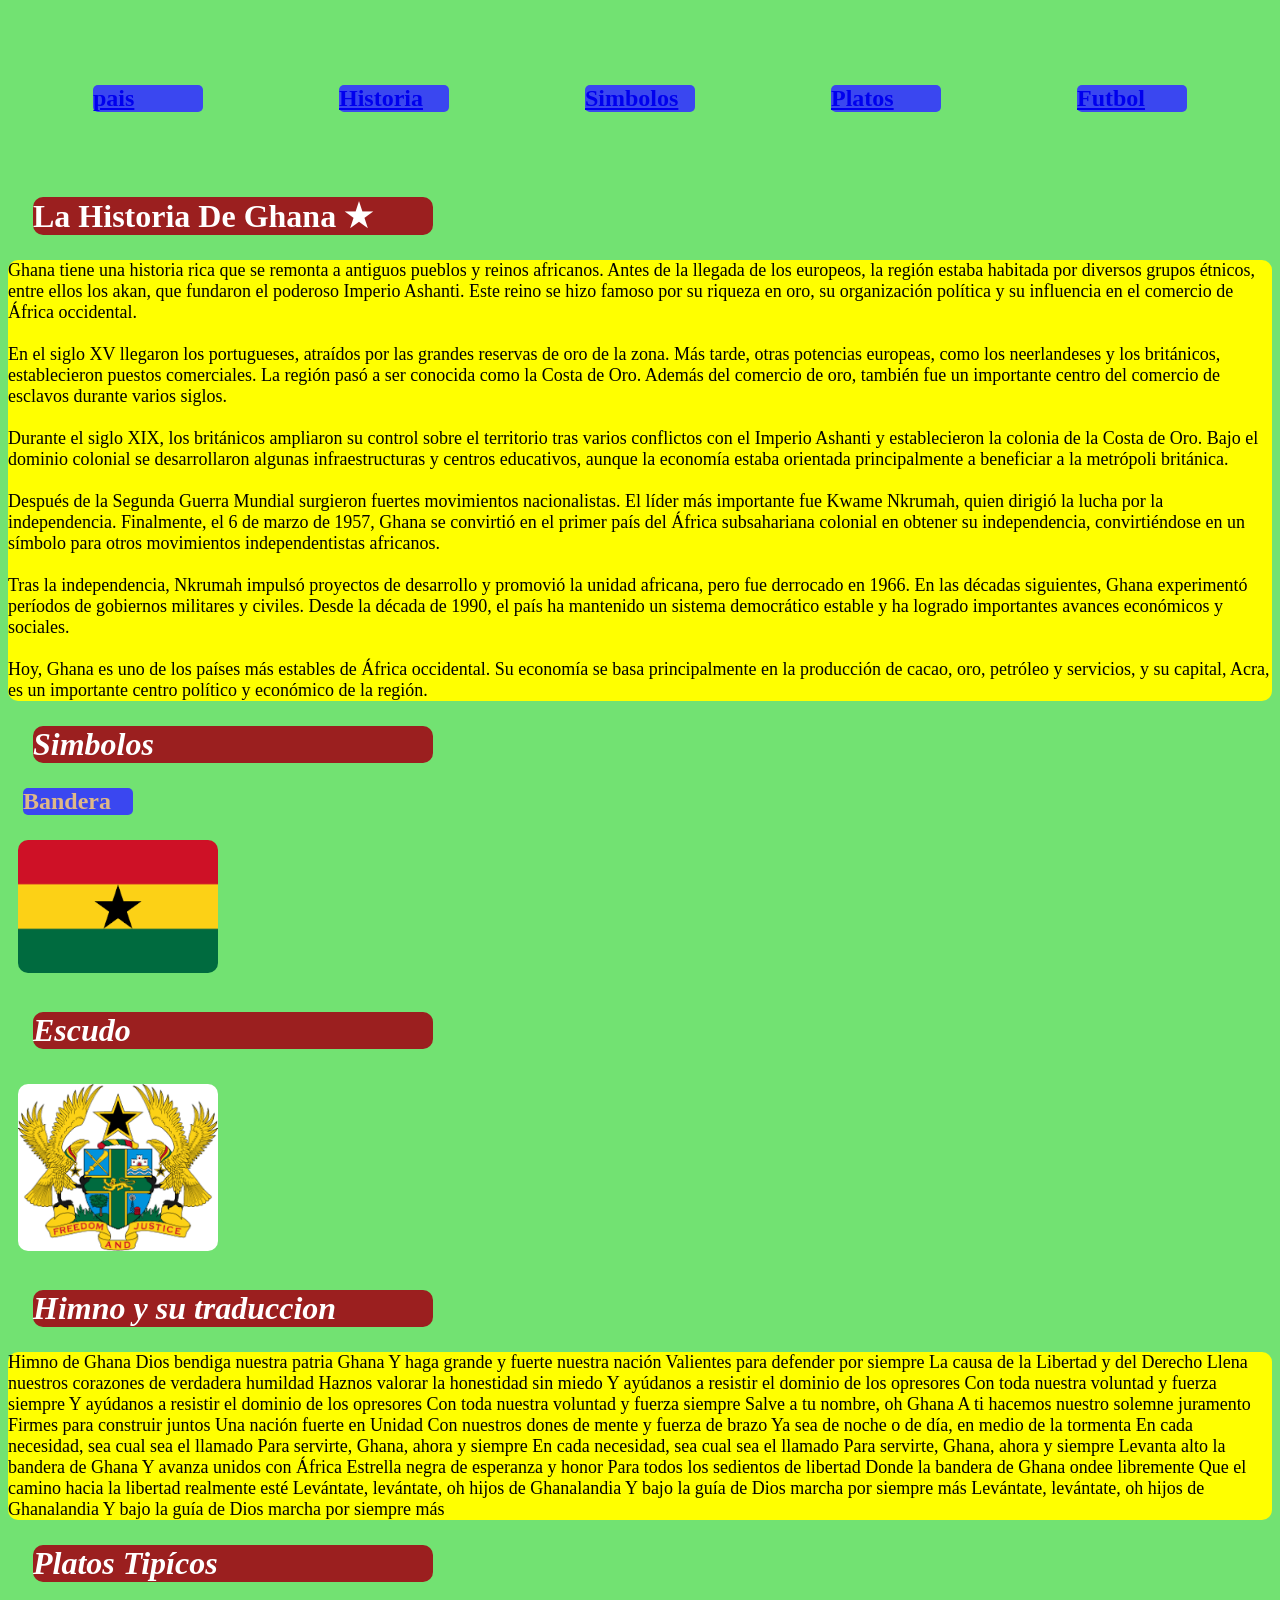
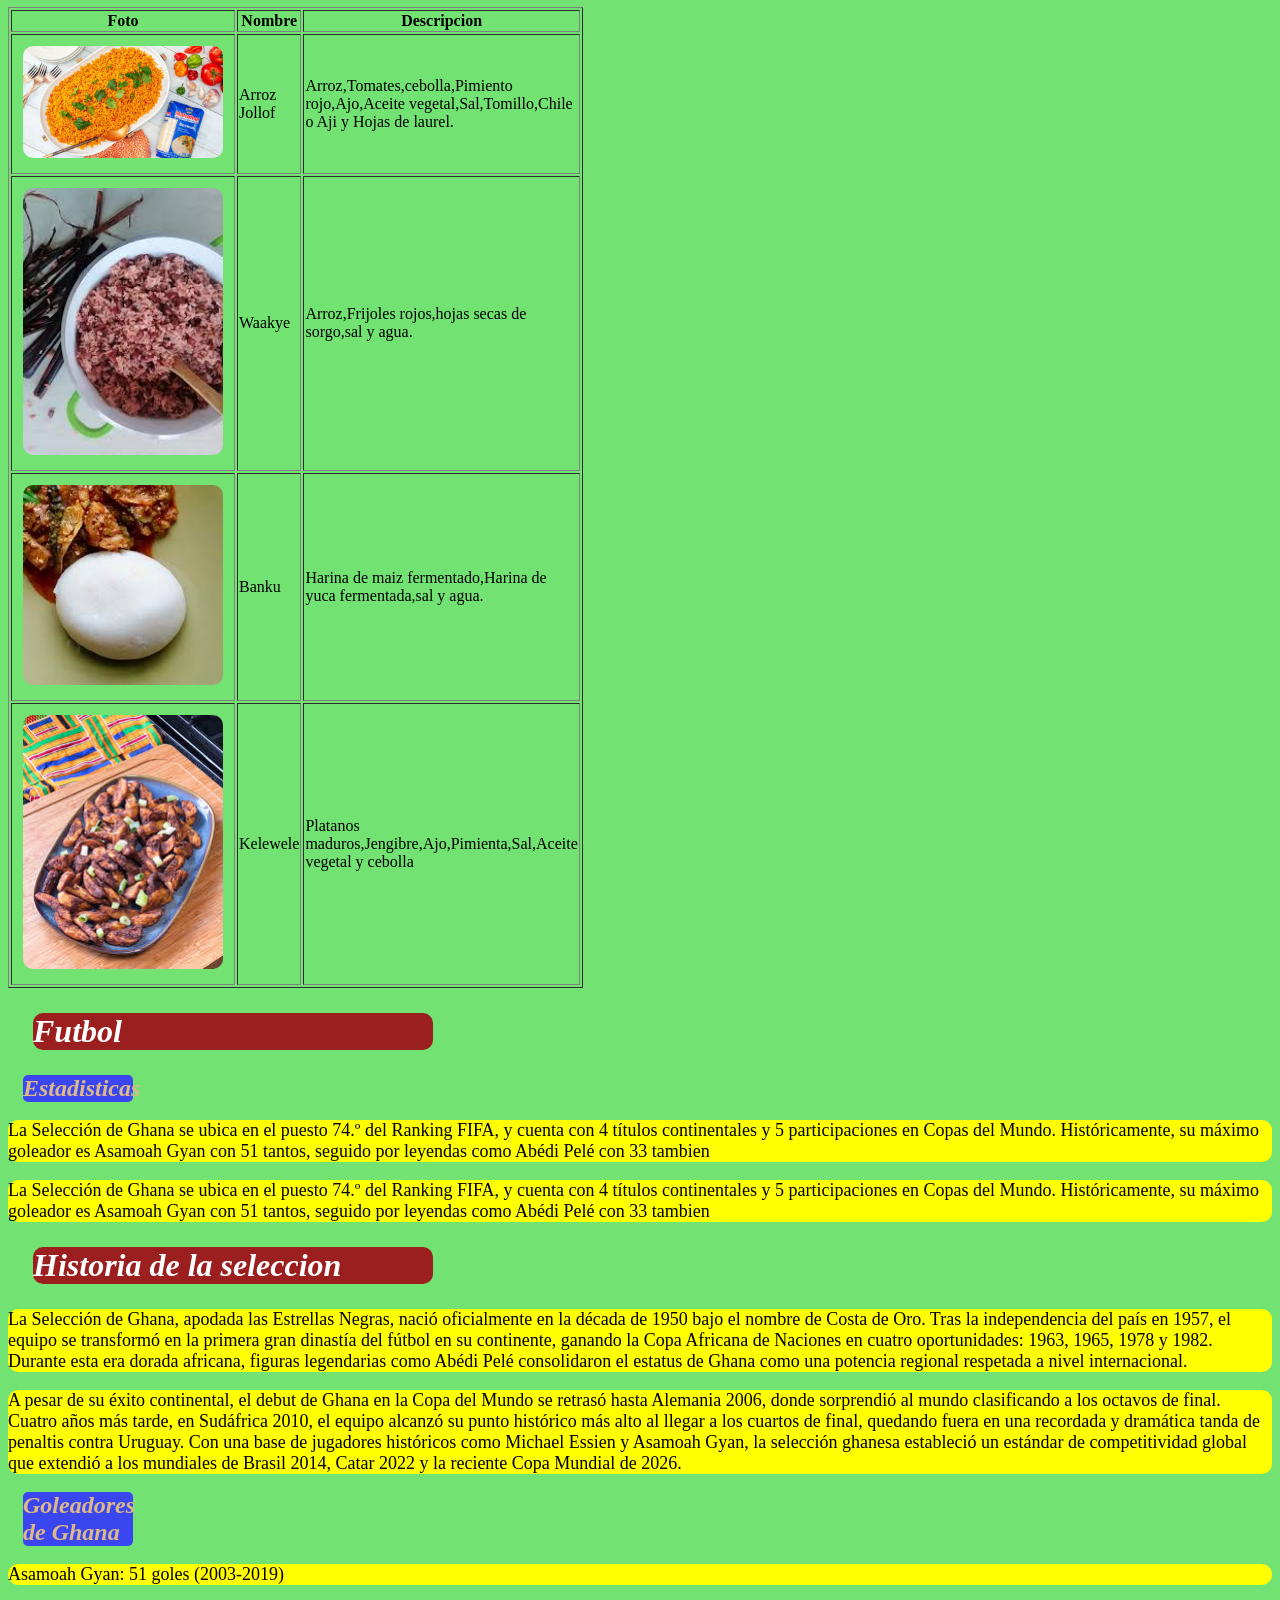
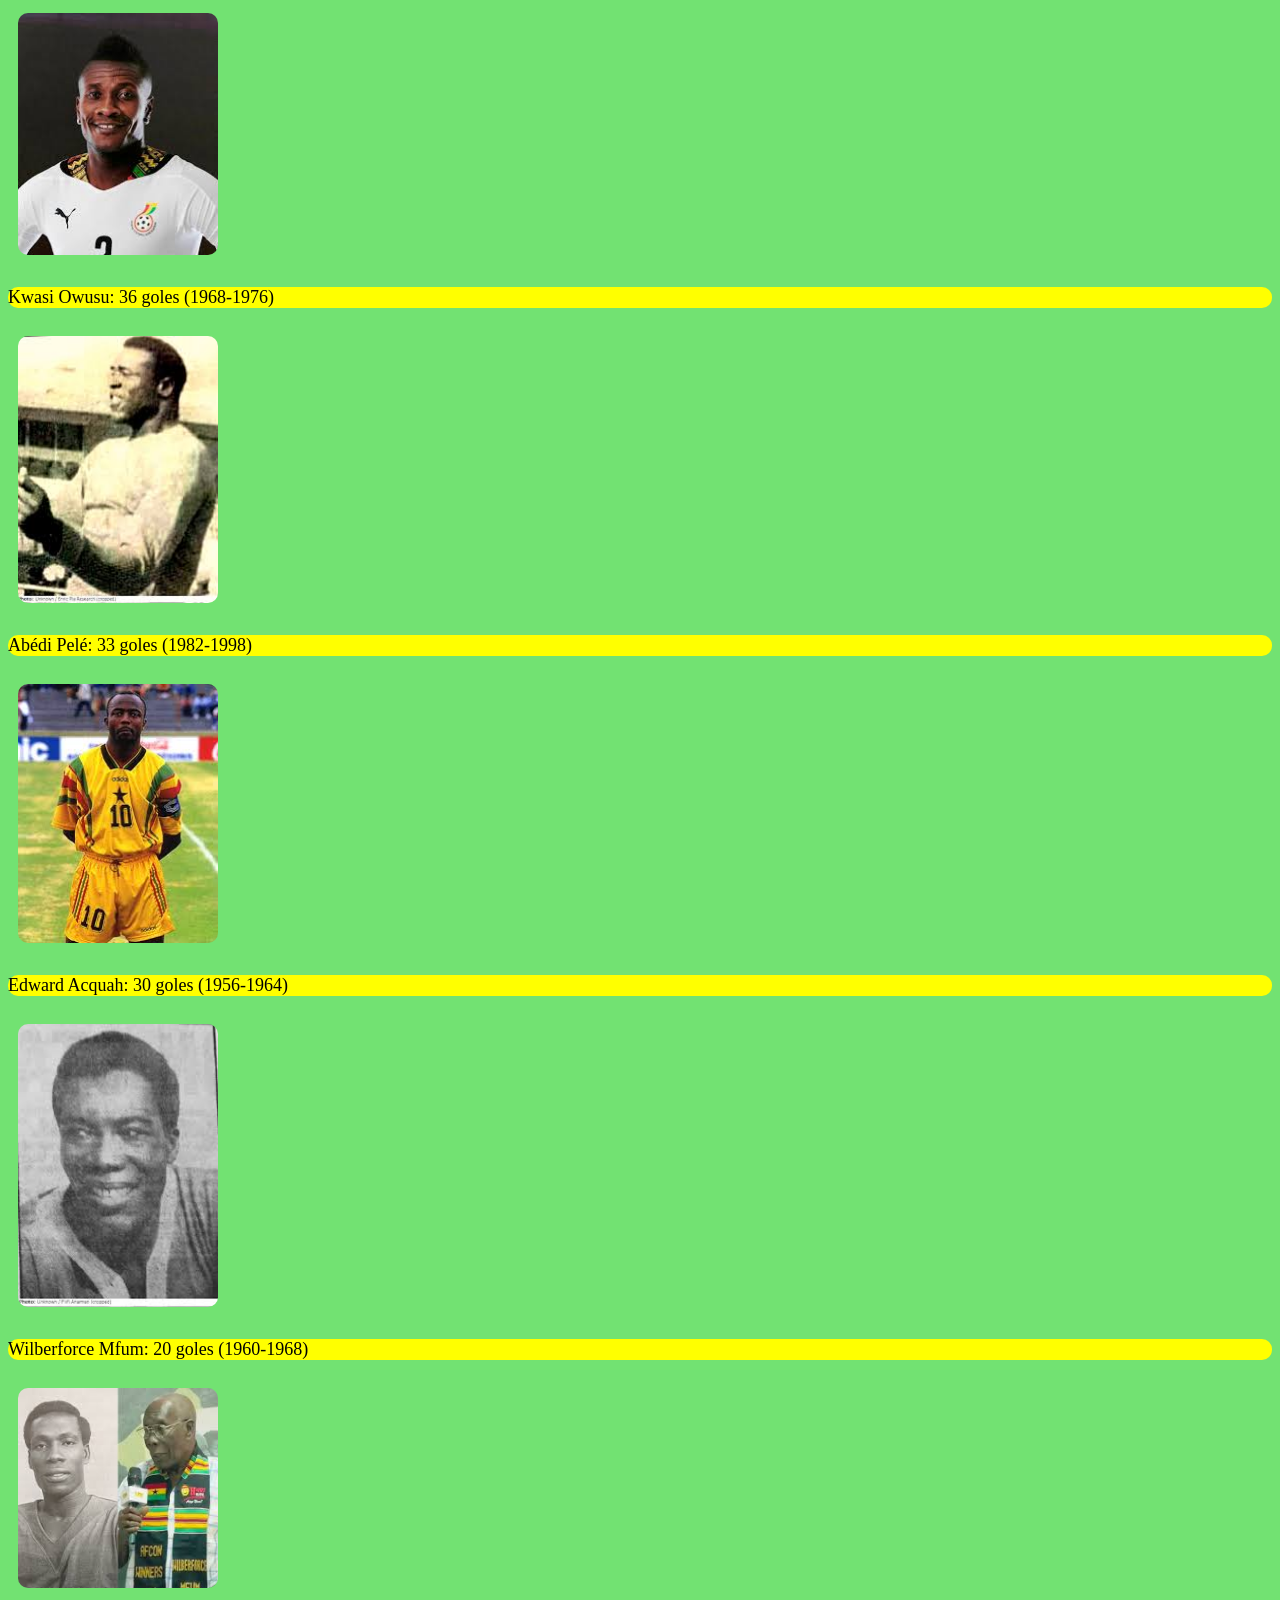
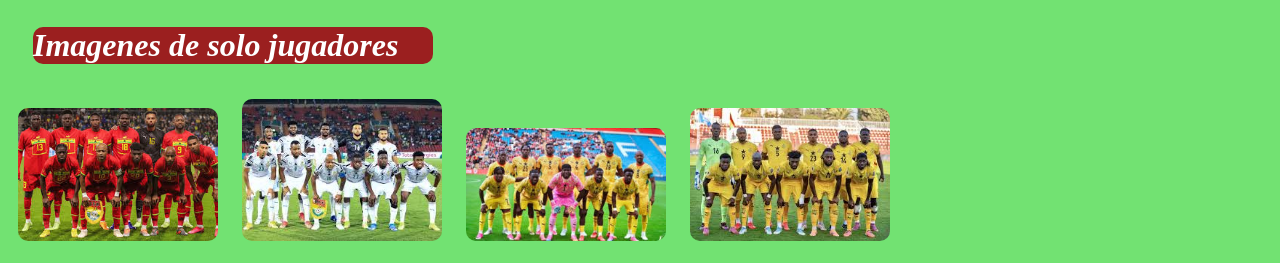
<file: index.html>
<!DOCTYPE html>
<html lang="en">

<head>
    <meta charset="UTF-8">
    <meta name="viewport" content="width=device-width, initial-scale=1.0">
    <title>Pagina De Ghana</title>
        <link rel="stylesheet" href="style.css">

    <style>
        h1 {
            width: 400px;
            color: white;
            border-radius: 10px;
            margin: 25px;
            background-color: rgb(155, 31, 31);
        }

        h2 {
            width: 110px;
            color: burlywood;
            border-radius: 5px;
            margin: 15px;
            background-color: rgb(58, 71, 240);
        }

        p {
            font-size: 18px;
            border-radius: 10px;
            background-color: yellow;
        }

        img {
            width: 200px;
            border-radius: 10px;
            margin: 10px;
        }

        body {
            background-color: rgb(114, 226, 114);
        }

        table {

            width: 100px;
        }
    </style>
</head>

<body>
    <nav class="menu-navegacion">

        <h2><a href="index.html">pais</a></h2>
        <h2><a href="historia.html">Historia</a></h2>
        <h2><a href="simbolos.html">Simbolos</a></h2>
        <h2><a href="platos.html">Platos</a></h2>
        <h2><a href="futbol.html">Futbol</a></h2>  

    </nav>
    <h1>La Historia De Ghana ★</h1>

    <p>Ghana tiene una historia rica que se remonta a antiguos pueblos y reinos africanos. Antes de la llegada de los
        europeos, la región estaba habitada por diversos grupos étnicos, entre ellos los akan, que fundaron el poderoso
        Imperio Ashanti. Este reino se hizo famoso por su riqueza en oro, su organización política y su influencia en el
        comercio de África occidental. <br>

        <br> En el siglo XV llegaron los portugueses, atraídos por las grandes reservas de oro de la zona. Más tarde,
        otras potencias europeas, como los neerlandeses y los británicos, establecieron puestos comerciales. La región
        pasó a ser conocida como la Costa de Oro. Además del comercio de oro, también fue un importante centro del
        comercio de esclavos durante varios siglos. <br>

        <br> Durante el siglo XIX, los británicos ampliaron su control sobre el territorio tras varios conflictos con el
        Imperio Ashanti y establecieron la colonia de la Costa de Oro. Bajo el dominio colonial se desarrollaron algunas
        infraestructuras y centros educativos, aunque la economía estaba orientada principalmente a beneficiar a la
        metrópoli británica. <br>

        <br>Después de la Segunda Guerra Mundial surgieron fuertes movimientos nacionalistas. El líder más importante
        fue Kwame Nkrumah, quien dirigió la lucha por la independencia. Finalmente, el 6 de marzo de 1957, Ghana se
        convirtió en el primer país del África subsahariana colonial en obtener su independencia, convirtiéndose en un
        símbolo para otros movimientos independentistas africanos. <br>

        <br>Tras la independencia, Nkrumah impulsó proyectos de desarrollo y promovió la unidad africana, pero fue
        derrocado en 1966. En las décadas siguientes, Ghana experimentó períodos de gobiernos militares y civiles. Desde
        la década de 1990, el país ha mantenido un sistema democrático estable y ha logrado importantes avances
        económicos y sociales. <br>

        <br>Hoy, Ghana es uno de los países más estables de África occidental. Su economía se basa principalmente en la
        producción de cacao, oro, petróleo y servicios, y su capital, Acra, es un importante centro político y económico
        de la región. <br>
    </p>

    <h1><i>Simbolos</i></h1>

    <h2>Bandera</h2>

    <img src="descarga.png" width="100px" alt="">

    <h1><i>Escudo</i></h1>

    <img src="escudo.png" width="100px" alt="">
    <h1><i>Himno y su traduccion</i></h1>

    <p>Himno de Ghana

        Dios bendiga nuestra patria Ghana


        Y haga grande y fuerte nuestra nación


        Valientes para defender por siempre


        La causa de la Libertad y del Derecho


        Llena nuestros corazones de verdadera humildad


        Haznos valorar la honestidad sin miedo


        Y ayúdanos a resistir el dominio de los opresores


        Con toda nuestra voluntad y fuerza siempre



        Y ayúdanos a resistir el dominio de los opresores


        Con toda nuestra voluntad y fuerza siempre



        Salve a tu nombre, oh Ghana


        A ti hacemos nuestro solemne juramento


        Firmes para construir juntos


        Una nación fuerte en Unidad


        Con nuestros dones de mente y fuerza de brazo


        Ya sea de noche o de día, en medio de la tormenta


        En cada necesidad, sea cual sea el llamado


        Para servirte, Ghana, ahora y siempre



        En cada necesidad, sea cual sea el llamado


        Para servirte, Ghana, ahora y siempre



        Levanta alto la bandera de Ghana


        Y avanza unidos con África


        Estrella negra de esperanza y honor


        Para todos los sedientos de libertad


        Donde la bandera de Ghana ondee libremente


        Que el camino hacia la libertad realmente esté


        Levántate, levántate, oh hijos de Ghanalandia


        Y bajo la guía de Dios marcha por siempre más



        Levántate, levántate, oh hijos de Ghanalandia


        Y bajo la guía de Dios marcha por siempre más
    </p>

    <h1><i>Platos Tipícos</i></h1>
    <table border="1">
        <thead>

            <th>Foto</th>
            <th>Nombre</th>
            <th>Descripcion</th>

        </thead>
        <tr>
            <td><img src="descarga.jfif" width="100px"></td>
            <td>Arroz Jollof</td>
            <td>Arroz,Tomates,cebolla,Pimiento rojo,Ajo,Aceite vegetal,Sal,Tomillo,Chile o Aji y Hojas de laurel.</td>
        </tr>
        <tr>
            <td><img src="frijolrs.jfif" width="50px"></td>
            <td>Waakye</td>
            <td>Arroz,Frijoles rojos,hojas secas de sorgo,sal y agua.</td>
        </tr>
        <tr>
            <td><img src="yuca.jfif" width="100px"></td>
            <td>Banku</td>
            <td>Harina de maiz fermentado,Harina de yuca fermentada,sal y agua.</td>
        </tr>
        <tr>
            <td><img src="platano.jfif" width="50px"></td>
            <td>Kelewele</td>
            <td>Platanos maduros,Jengibre,Ajo,Pimienta,Sal,Aceite vegetal y cebolla</td>
        </tr>
    </table>
    <h1><i>Futbol</i></h1>

    <h2><i>Estadisticas</i></h2>
    <p>La Selección de Ghana se ubica en el puesto 74.º del Ranking FIFA, y cuenta con 4 títulos continentales y 5
        participaciones en Copas del Mundo. Históricamente, su máximo goleador es Asamoah Gyan con 51 tantos, seguido
        por leyendas como Abédi Pelé con 33 tambien </p>
    <p>La Selección de Ghana se ubica en el puesto 74.º del Ranking FIFA, y cuenta con 4 títulos continentales y 5
        participaciones en Copas del Mundo. Históricamente, su máximo goleador es Asamoah Gyan con 51 tantos, seguido
        por leyendas como Abédi Pelé con 33 tambien </p>
    <h1><i>Historia de la seleccion</i></h1>

    <p>La Selección de Ghana, apodada las Estrellas Negras, nació oficialmente en la década de 1950 bajo el nombre de
        Costa de Oro. Tras la independencia del país en 1957, el equipo se transformó en la primera gran dinastía del
        fútbol en su continente, ganando la Copa Africana de Naciones en cuatro oportunidades: 1963, 1965, 1978 y 1982.
        Durante esta era dorada africana, figuras legendarias como Abédi Pelé consolidaron el estatus de Ghana como una
        potencia regional respetada a nivel internacional.</p>
    <p>A pesar de su éxito continental, el debut de Ghana en la Copa del Mundo se retrasó hasta Alemania 2006, donde
        sorprendió al mundo clasificando a los octavos de final. Cuatro años más tarde, en Sudáfrica 2010, el equipo
        alcanzó su punto histórico más alto al llegar a los cuartos de final, quedando fuera en una recordada y
        dramática tanda de penaltis contra Uruguay. Con una base de jugadores históricos como Michael Essien y Asamoah
        Gyan, la selección ghanesa estableció un estándar de competitividad global que extendió a los mundiales de
        Brasil 2014, Catar 2022 y la reciente Copa Mundial de 2026.</p>
    <h2><i>Goleadores de Ghana</i></h2>
    <p>Asamoah Gyan: 51 goles (2003-2019)</p><img src="asamoah.jfif" alt="">
    <p>Kwasi Owusu: 36 goles (1968-1976) </p><img src="kwasi.jfif" alt="">
    <p>Abédi Pelé: 33 goles (1982-1998) </p> <img src="pele.jfif" alt="">
    <p>Edward Acquah: 30 goles (1956-1964) </p><img src="edward.jfif" alt="">
    <p>Wilberforce Mfum: 20 goles (1960-1968)</p><img src="mfum.jfif" alt="">
    <h1><i>Imagenes de solo jugadores </i></h1>
    <img src="sele1.jfif" alt="">
    <img src="sele2.jfif" alt="">
    <img src="sele3.jfif" alt="">
    <img src="sele4.jfif" alt="">






</body>

</html>


</body>

</html>
</file>
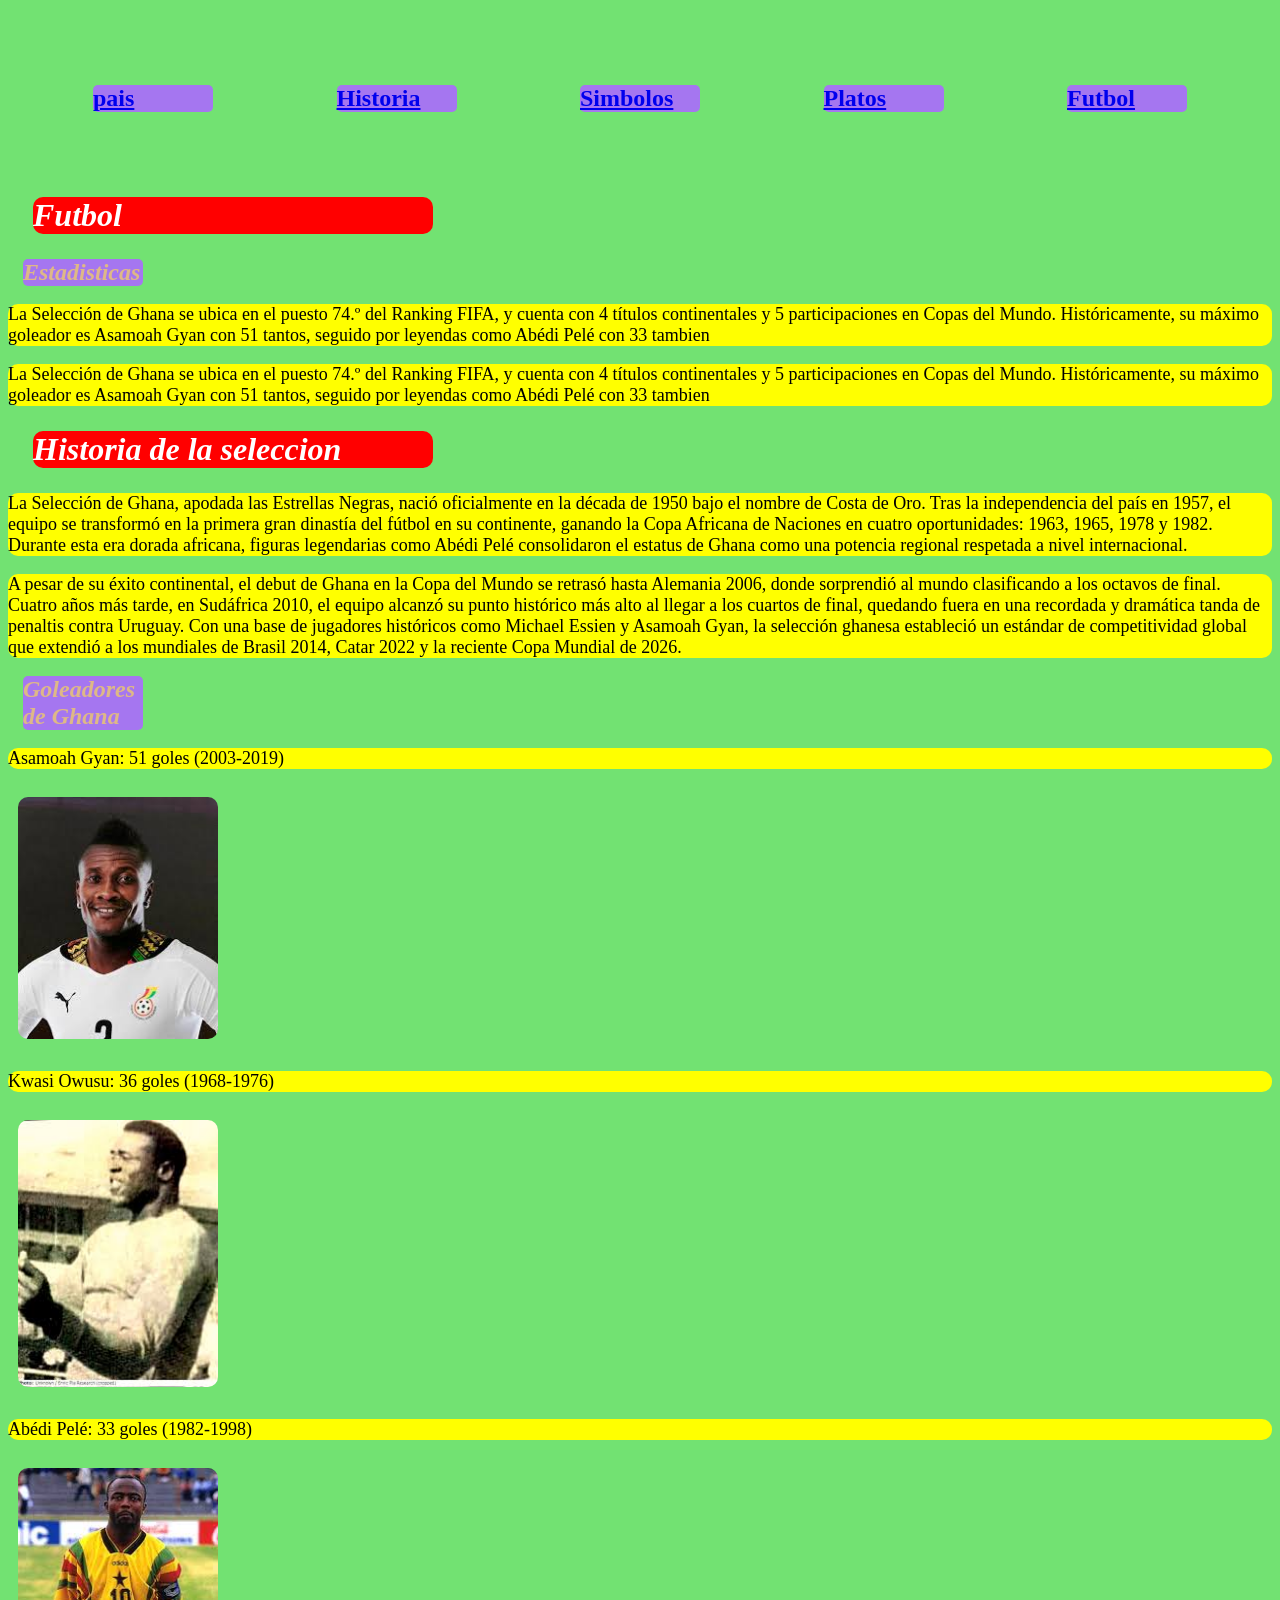
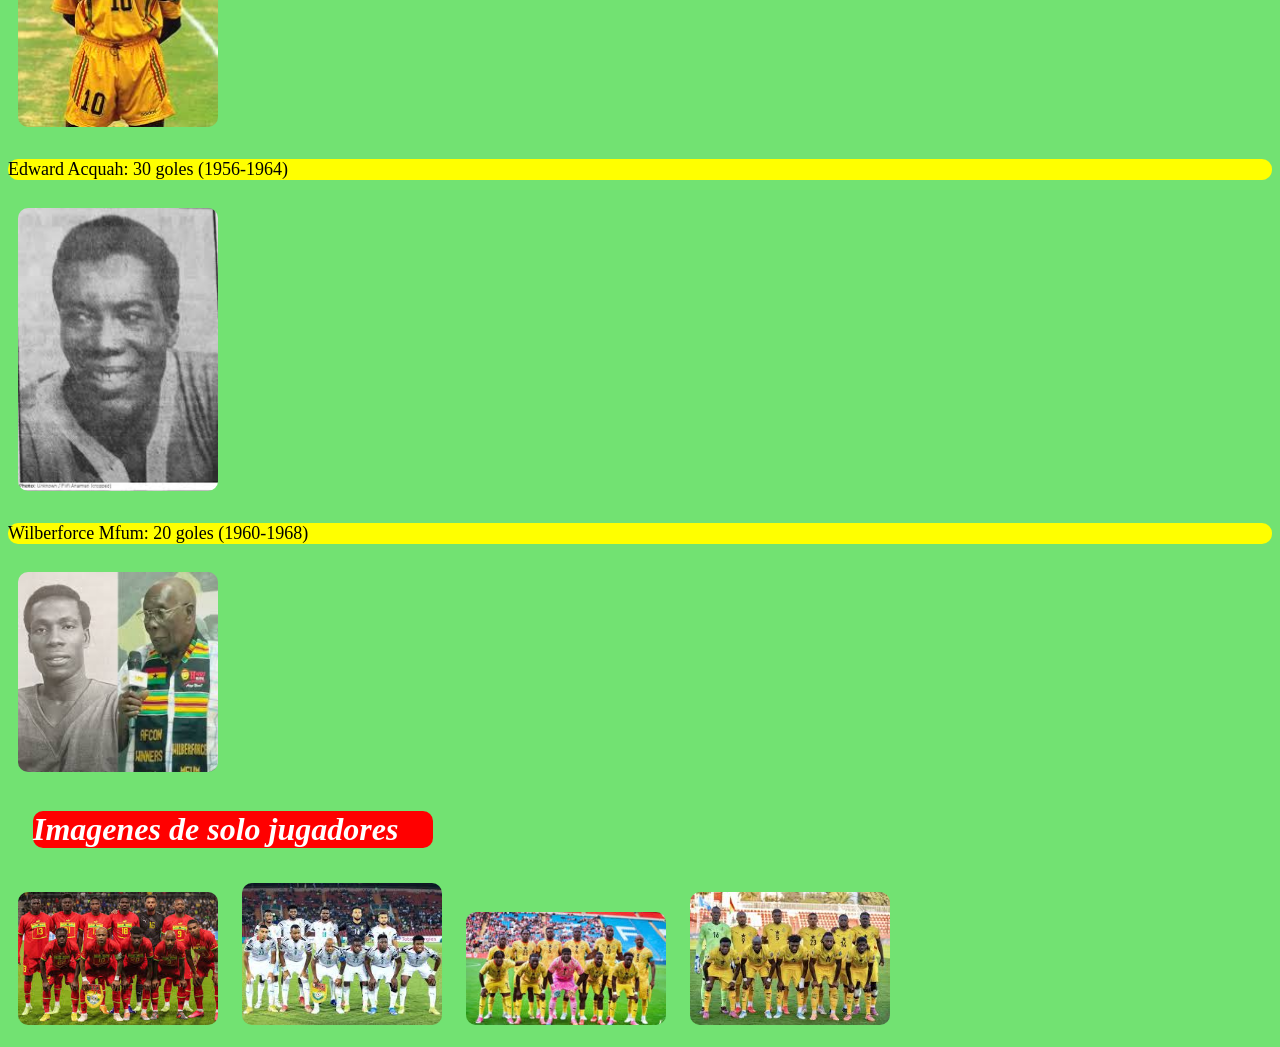
<file: futbol.html>
<!DOCTYPE html>
<html lang="en">

<head>
    <meta charset="UTF-8">
    <meta name="viewport" content="width=device-width, initial-scale=1.0">
    <title>Pagina De Ghana</title>
        <link rel="stylesheet" href="style.css">

    <style>
        h1 {
            width: 400px;
            color: white;
            border-radius: 10px;
            margin: 25px;
            background-color: red;
        }

        h2 {
            width: 120px;
            color: burlywood;
            border-radius: 5px;
            margin: 15px;
            background-color: rgb(165, 118, 240);
        }

        p {
            font-size: 18px;
            border-radius: 10px;
            background-color: yellow;
        }

        img {
            width: 200px;
            border-radius: 10px;
            margin: 10px;
        }

        body {
            background-color: rgb(114, 226, 114);
        }

        table {

            width: 100px;
        }
    </style>
</head>

<body>
    <nav class="menu-navegacion">

        <h2><a href="index.html">pais</a></h2>
        <h2><a href="historia.html">Historia</a></h2>
        <h2><a href="simbolos.html">Simbolos</a></h2>
        <h2><a href="platos.html">Platos</a></h2>
        <h2><a href="futbol.html">Futbol</a></h2>  

    </nav>

    <h1><i>Futbol</i></h1>

    <h2><i>Estadisticas</i></h2>
    <p>La Selección de Ghana se ubica en el puesto 74.º del Ranking FIFA, y cuenta con 4 títulos continentales y 5
        participaciones en Copas del Mundo. Históricamente, su máximo goleador es Asamoah Gyan con 51 tantos, seguido
        por leyendas como Abédi Pelé con 33 tambien </p>
    <p>La Selección de Ghana se ubica en el puesto 74.º del Ranking FIFA, y cuenta con 4 títulos continentales y 5
        participaciones en Copas del Mundo. Históricamente, su máximo goleador es Asamoah Gyan con 51 tantos, seguido
        por leyendas como Abédi Pelé con 33 tambien </p>
    <h1><i>Historia de la seleccion</i></h1>

    <p>La Selección de Ghana, apodada las Estrellas Negras, nació oficialmente en la década de 1950 bajo el nombre de
        Costa de Oro. Tras la independencia del país en 1957, el equipo se transformó en la primera gran dinastía del
        fútbol en su continente, ganando la Copa Africana de Naciones en cuatro oportunidades: 1963, 1965, 1978 y 1982.
        Durante esta era dorada africana, figuras legendarias como Abédi Pelé consolidaron el estatus de Ghana como una
        potencia regional respetada a nivel internacional.</p>
    <p>A pesar de su éxito continental, el debut de Ghana en la Copa del Mundo se retrasó hasta Alemania 2006, donde
        sorprendió al mundo clasificando a los octavos de final. Cuatro años más tarde, en Sudáfrica 2010, el equipo
        alcanzó su punto histórico más alto al llegar a los cuartos de final, quedando fuera en una recordada y
        dramática tanda de penaltis contra Uruguay. Con una base de jugadores históricos como Michael Essien y Asamoah
        Gyan, la selección ghanesa estableció un estándar de competitividad global que extendió a los mundiales de
        Brasil 2014, Catar 2022 y la reciente Copa Mundial de 2026.</p>
    <h2><i>Goleadores de Ghana</i></h2>
    <p>Asamoah Gyan: 51 goles (2003-2019)</p><img src="asamoah.jfif" alt="">
    <p>Kwasi Owusu: 36 goles (1968-1976) </p><img src="kwasi.jfif" alt="">
    <p>Abédi Pelé: 33 goles (1982-1998) </p> <img src="pele.jfif" alt="">
    <p>Edward Acquah: 30 goles (1956-1964) </p><img src="edward.jfif" alt="">
    <p>Wilberforce Mfum: 20 goles (1960-1968)</p><img src="mfum.jfif" alt="">
    <h1><i>Imagenes de solo jugadores </i></h1>
    <img src="sele1.jfif" alt="">
    <img src="sele2.jfif" alt="">
    <img src="sele3.jfif" alt="">
    <img src="sele4.jfif" alt="">






</body>

</html>


</body>

</html>
</file>
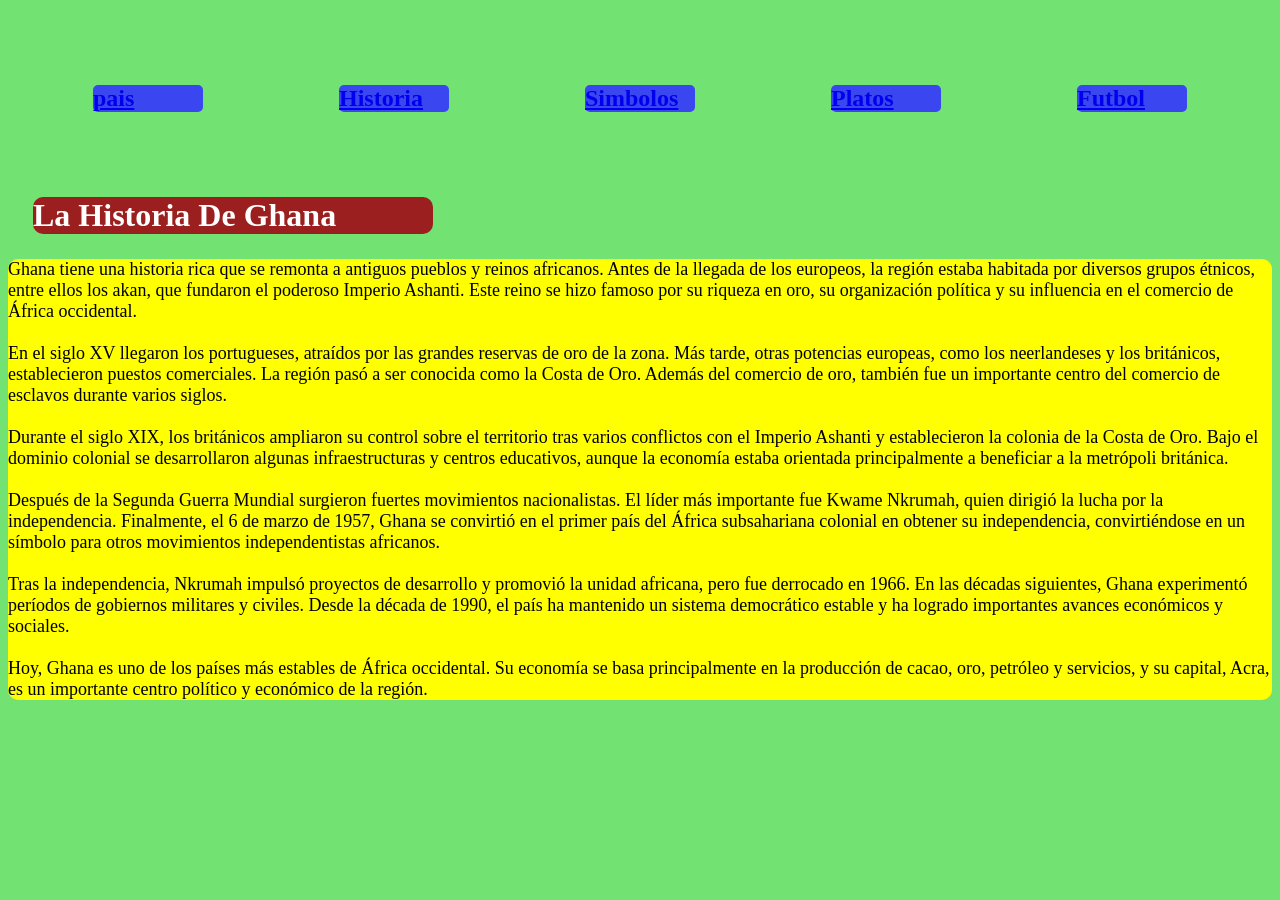
<file: historia.html>
<!DOCTYPE html>
<html lang="en">

<head>
    <meta charset="UTF-8">
    <meta name="viewport" content="width=device-width, initial-scale=1.0">
    <title>Pagina De Ghana</title>
        <link rel="stylesheet" href="style.css">

    
</head>
<style>
        h1 {
            width: 400px;
            color: white;
            border-radius: 10px;
            margin: 25px;
            background-color: rgb(155, 31, 31);
        }

        h2 {
            width: 110px;
            color: burlywood;
            border-radius: 5px;
            margin: 15px;
            background-color: rgb(58, 71, 240);
        }

        p {
            font-size: 18px;
            border-radius: 10px;
            background-color: yellow;
        }

        img {
            width: 200px;
            border-radius: 10px;
            margin: 10px;
        }

        body {
            background-color: rgb(114, 226, 114);
        }

        table {

            width: 100px;
        }
    </style>

<body>
    <nav class="menu-navegacion">

        <h2><a href="index.html">pais</a></h2>
        <h2><a href="historia.html">Historia</a></h2>
        <h2><a href="simbolos.html">Simbolos</a></h2>
        <h2><a href="platos.html">Platos</a></h2>
        <h2><a href="futbol.html">Futbol</a></h2>  

    </nav>
    <h1>La Historia De Ghana</h1>

    <p>Ghana tiene una historia rica que se remonta a antiguos pueblos y reinos africanos. Antes de la llegada de los
        europeos, la región estaba habitada por diversos grupos étnicos, entre ellos los akan, que fundaron el poderoso
        Imperio Ashanti. Este reino se hizo famoso por su riqueza en oro, su organización política y su influencia en el
        comercio de África occidental. <br>

        <br> En el siglo XV llegaron los portugueses, atraídos por las grandes reservas de oro de la zona. Más tarde,
        otras potencias europeas, como los neerlandeses y los británicos, establecieron puestos comerciales. La región
        pasó a ser conocida como la Costa de Oro. Además del comercio de oro, también fue un importante centro del
        comercio de esclavos durante varios siglos. <br>

        <br> Durante el siglo XIX, los británicos ampliaron su control sobre el territorio tras varios conflictos con el
        Imperio Ashanti y establecieron la colonia de la Costa de Oro. Bajo el dominio colonial se desarrollaron algunas
        infraestructuras y centros educativos, aunque la economía estaba orientada principalmente a beneficiar a la
        metrópoli británica. <br>

        <br>Después de la Segunda Guerra Mundial surgieron fuertes movimientos nacionalistas. El líder más importante
        fue Kwame Nkrumah, quien dirigió la lucha por la independencia. Finalmente, el 6 de marzo de 1957, Ghana se
        convirtió en el primer país del África subsahariana colonial en obtener su independencia, convirtiéndose en un
        símbolo para otros movimientos independentistas africanos. <br>

        <br>Tras la independencia, Nkrumah impulsó proyectos de desarrollo y promovió la unidad africana, pero fue
        derrocado en 1966. En las décadas siguientes, Ghana experimentó períodos de gobiernos militares y civiles. Desde
        la década de 1990, el país ha mantenido un sistema democrático estable y ha logrado importantes avances
        económicos y sociales. <br>

        <br>Hoy, Ghana es uno de los países más estables de África occidental. Su economía se basa principalmente en la
        producción de cacao, oro, petróleo y servicios, y su capital, Acra, es un importante centro político y económico
        de la región. <br>
    </p>



</body>

</html>


</body>

</html>
</file>
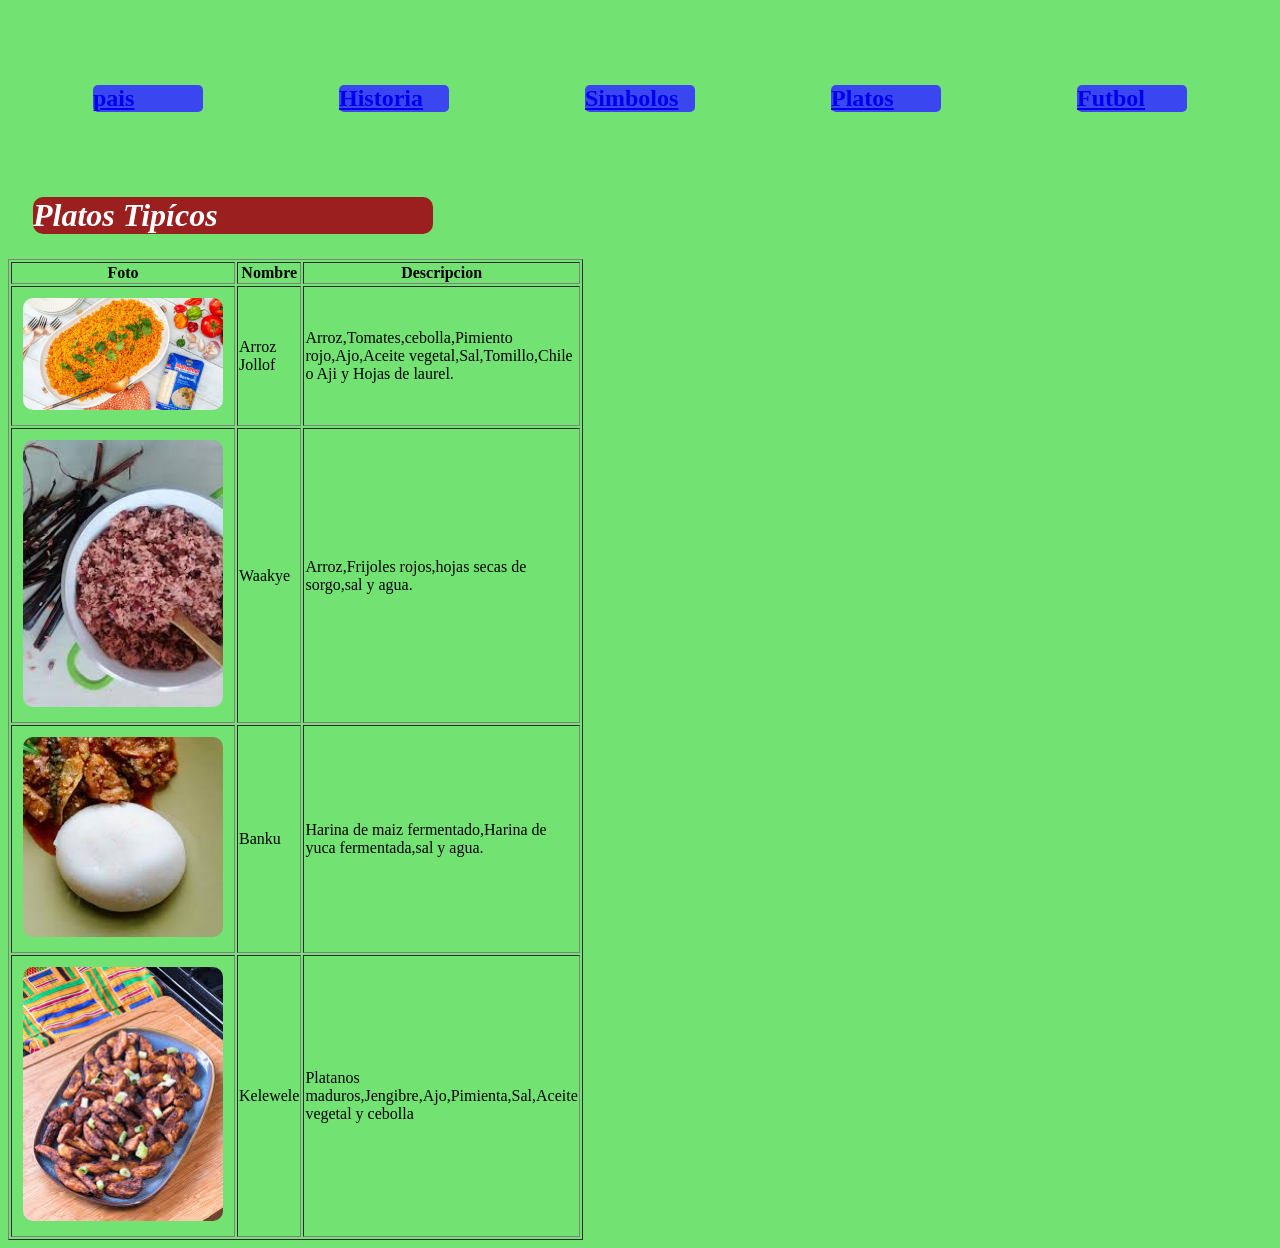
<file: platos.html>
<!DOCTYPE html>
<html lang="en">

<head>
    <meta charset="UTF-8">
    <meta name="viewport" content="width=device-width, initial-scale=1.0">
    <title>Pagina De Ghana</title>
        <link rel="stylesheet" href="style.css">

    <style>
        h1 {
            width: 400px;
            color: white;
            border-radius: 10px;
            margin: 25px;
            background-color: rgb(155, 31, 31);
        }

        h2 {
            width: 110px;
            color: burlywood;
            border-radius: 5px;
            margin: 15px;
            background-color: rgb(58, 71, 240);
        }

        p {
            font-size: 18px;
            border-radius: 10px;
            background-color: yellow;
        }

        img {
            width: 200px;
            border-radius: 10px;
            margin: 10px;
        }

        body {
            background-color: rgb(114, 226, 114);
        }

        table {

            width: 100px;
        }
    </style>
</head>

<body>
    
    <nav class="menu-navegacion">

        <h2><a href="index.html">pais</a></h2>
        <h2><a href="historia.html">Historia</a></h2>
        <h2><a href="simbolos.html">Simbolos</a></h2>
        <h2><a href="platos.html">Platos</a></h2>
        <h2><a href="futbol.html">Futbol</a></h2>  

    </nav>
    <h1><i>Platos Tipícos</i></h1>
    <table border="1">
        <thead>

            <th>Foto</th>
            <th>Nombre</th>
            <th>Descripcion</th>

        </thead>
        <tr>
            <td><img src="descarga.jfif" width="100px"></td>
            <td>Arroz Jollof</td>
            <td>Arroz,Tomates,cebolla,Pimiento rojo,Ajo,Aceite vegetal,Sal,Tomillo,Chile o Aji y Hojas de laurel.</td>
        </tr>
        <tr>
            <td><img src="frijolrs.jfif" width="100px"></td>
            <td>Waakye</td>
            <td>Arroz,Frijoles rojos,hojas secas de sorgo,sal y agua.</td>
        </tr>
        <tr>
            <td><img src="yuca.jfif" width="100px"></td>
            <td>Banku</td>
            <td>Harina de maiz fermentado,Harina de yuca fermentada,sal y agua.</td>
        </tr>
        <tr>
            <td><img src="platano.jfif" width="100px"></td>
            <td>Kelewele</td>
            <td>Platanos maduros,Jengibre,Ajo,Pimienta,Sal,Aceite vegetal y cebolla</td>
        </tr>
    </table>
    

</body>

</html>


</body>

</html>
</file>
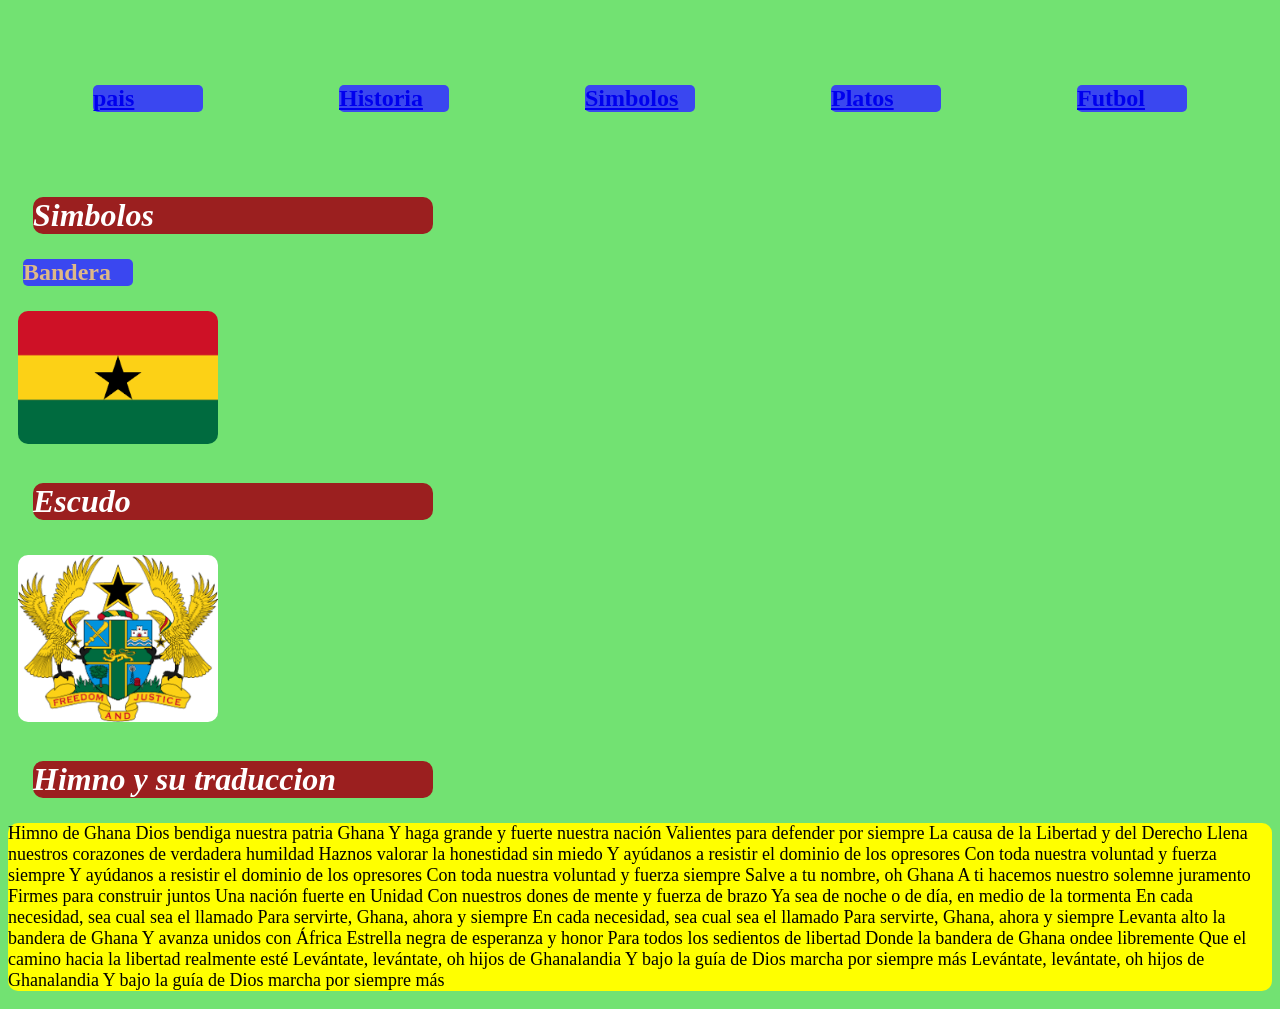
<file: simbolos.html>
<!DOCTYPE html>
<html lang="en">

<head>
    <meta charset="UTF-8">
    <meta name="viewport" content="width=device-width, initial-scale=1.0">
    <title>Pagina De Ghana</title>
    <link rel="stylesheet" href="style.css">
    
    <style>
        h1 {
            width: 400px;
            color: white;
            border-radius: 10px;
            margin: 25px;
            background-color: rgb(155, 31, 31);
        }

        h2 {
            width: 110px;
            color: burlywood;
            border-radius: 5px;
            margin: 15px;
            background-color: rgb(58, 71, 240);
        }

        p {
            font-size: 18px;
            border-radius: 10px;
            background-color: yellow;
        }

        img {
            width: 200px;
            border-radius: 10px;
            margin: 10px;
        }

        body {
            background-color: rgb(114, 226, 114);
        }

        table {

            width: 100px;
        }
    </style>    
</head>

<body>
 <div id="div-container1">

     <nav class="menu-navegacion">
         <h2><a href="index.html">pais</a></h2>
         <h2><a href="historia.html">Historia</a></h2>
         <h2><a href="simbolos.html">Simbolos</a></h2>
        <h2><a href="platos.html">Platos</a></h2>
        <h2><a href="futbol.html">Futbol</a></h2>  
    </nav>

</div>

    <h1><i>Simbolos</i></h1>

    <h2>Bandera</h2>

    <img src="descarga.png" alt="">

    <h1><i>Escudo</i></h1>

    <img src="escudo.png" alt="">

    <h1><i>Himno y su traduccion</i></h1>

    <p>Himno de Ghana

        Dios bendiga nuestra patria Ghana


        Y haga grande y fuerte nuestra nación


        Valientes para defender por siempre


        La causa de la Libertad y del Derecho


        Llena nuestros corazones de verdadera humildad


        Haznos valorar la honestidad sin miedo


        Y ayúdanos a resistir el dominio de los opresores


        Con toda nuestra voluntad y fuerza siempre



        Y ayúdanos a resistir el dominio de los opresores


        Con toda nuestra voluntad y fuerza siempre



        Salve a tu nombre, oh Ghana


        A ti hacemos nuestro solemne juramento


        Firmes para construir juntos


        Una nación fuerte en Unidad


        Con nuestros dones de mente y fuerza de brazo


        Ya sea de noche o de día, en medio de la tormenta


        En cada necesidad, sea cual sea el llamado


        Para servirte, Ghana, ahora y siempre



        En cada necesidad, sea cual sea el llamado


        Para servirte, Ghana, ahora y siempre



        Levanta alto la bandera de Ghana


        Y avanza unidos con África


        Estrella negra de esperanza y honor


        Para todos los sedientos de libertad


        Donde la bandera de Ghana ondee libremente


        Que el camino hacia la libertad realmente esté


        Levántate, levántate, oh hijos de Ghanalandia


        Y bajo la guía de Dios marcha por siempre más



        Levántate, levántate, oh hijos de Ghanalandia


        Y bajo la guía de Dios marcha por siempre más
    </p>

    






</body>

</html>


</body>

</html>
</file>
<file: style.css>
nav.menu-navegacion {
            margin: 70px;
            display: flex;
            justify-content: space-between;
}
</file>
